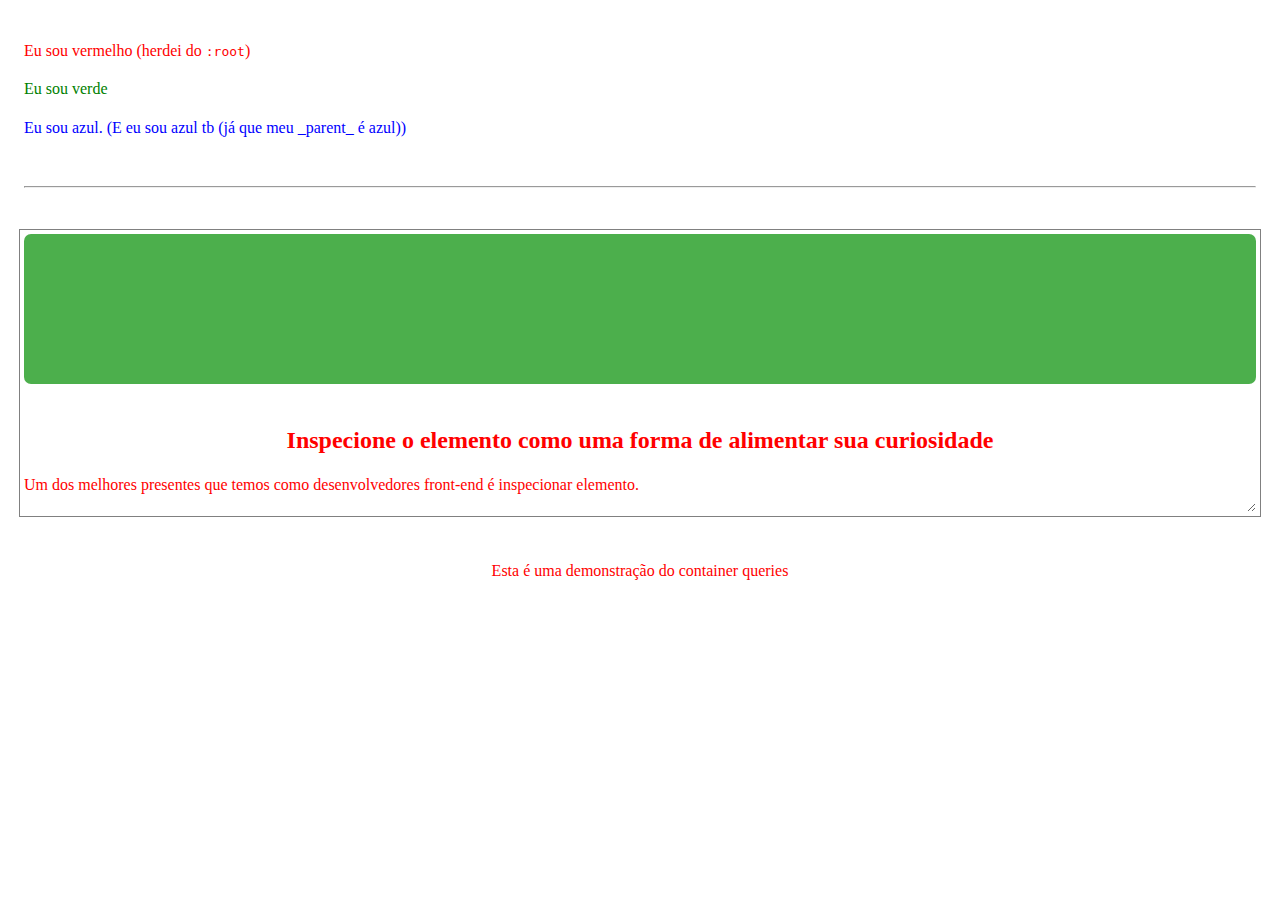
<file: Aula15/index.html>
<!DOCTYPE html>
<html lang="pt-br">

<head>
  <meta charset="UTF-8">
  <meta name="viewport" content="width=device-width, initial-scale=1.0">
  <title>@Container Queries</title>
  <link rel="stylesheet" href="style.css">
  <style>
    /* definindo (padrao) */
    :root {
      --color: red;
    }

    /* definindo (apenas em uma classe) */
    .opaa {
      --color: green;
    }

    /* definindo (apenas um elemento especifico) */
    #opaa {
      --color: blue;
    }

    /* aplicando para todo mundo */
    * {
      color: var(--color);
    }
  </style>
</head>

<body>

  <p>Eu sou vermelho (herdei do <code>:root</code>)</p>
  <p class="opaa">Eu sou verde</p>
  <p id="opaa">
    Eu sou azul. (<span>E eu sou azul tb (já que meu _parent_ é azul)</span>)
  </p>

  <br>
  <hr>
  <br>

  <div class="test-wrapper">
    <div class="card">
      <div class="card__thumb"></div>
      <div class="card__content">
        <h3 class="card__title">
          Inspecione o elemento como uma forma de alimentar sua curiosidade
        </h3>
        <p class="card__desc">
          Um dos melhores presentes que temos como desenvolvedores front-end é inspecionar
          elemento.
        </p>
      </div>
    </div>
  </div>

  <div class="note">
    <p>Esta é uma demonstração do container queries</p>
  </div>

</body>

</html>
</file>
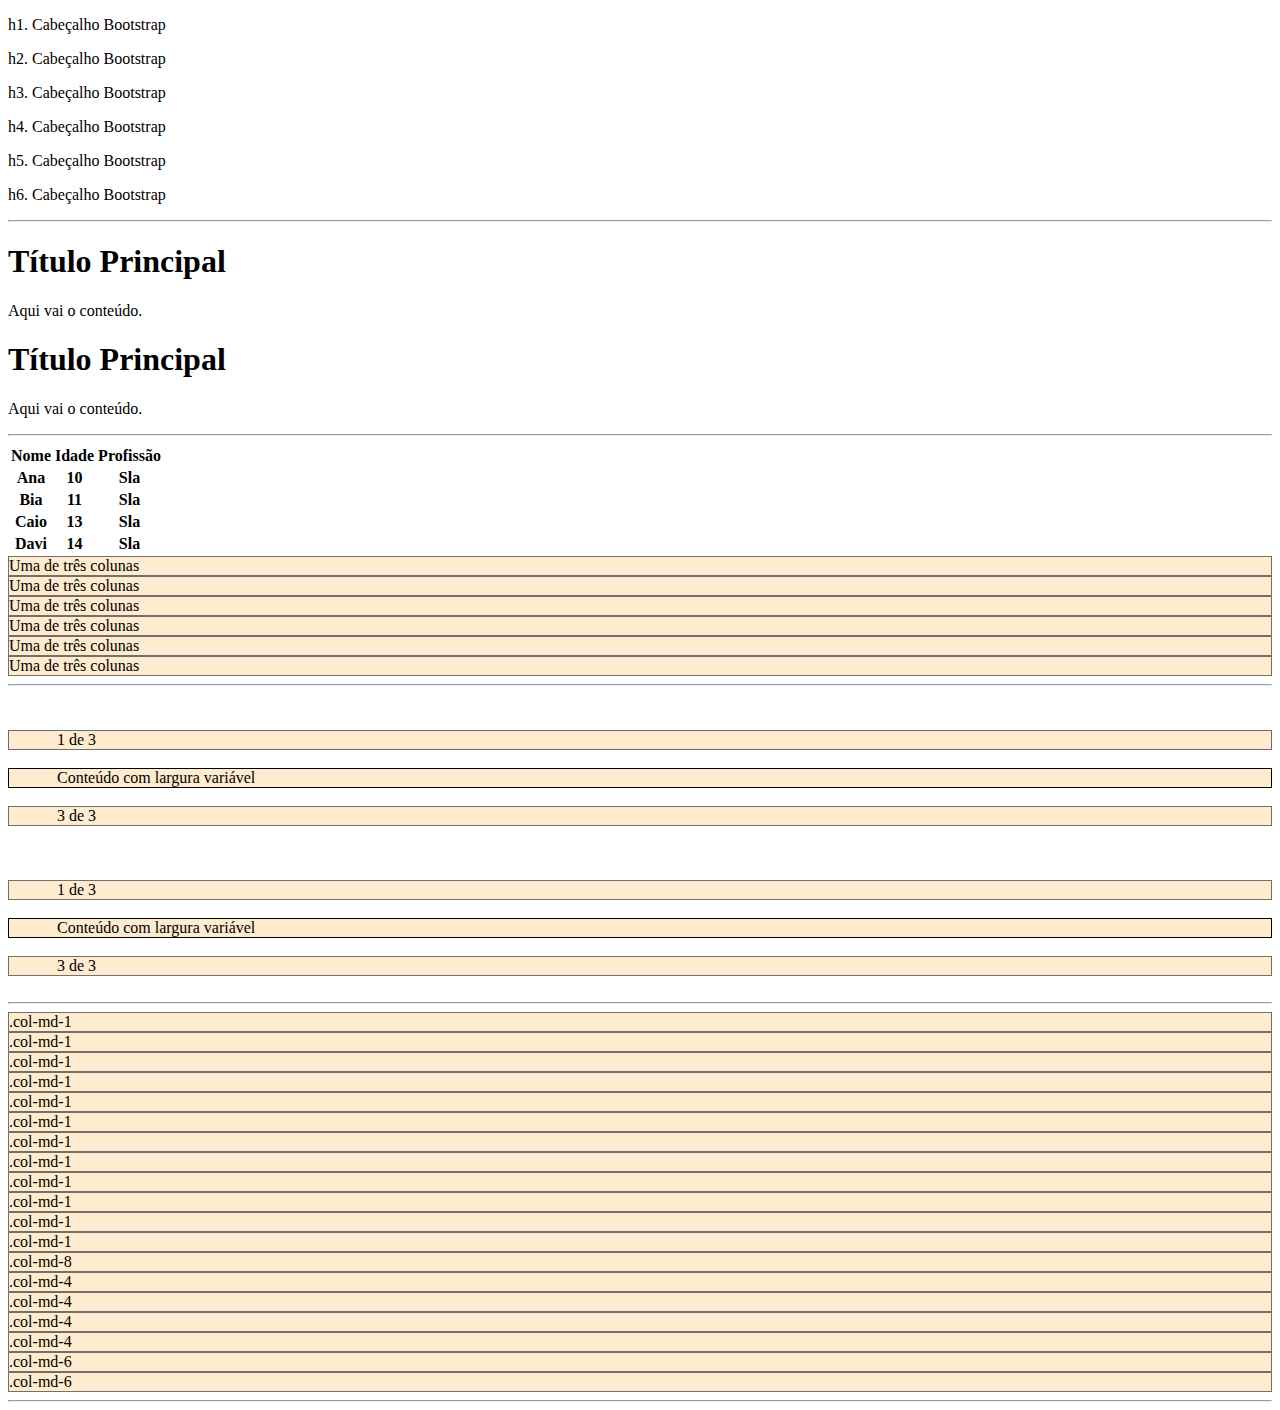
<file: Front/index.html>
<!DOCTYPE html>
<html lang="en">
<head>
    <meta charset="UTF-8">
    <meta name="viewport" content="width=device-width, initial-scale=1.0">
    <link rel="stylesheet" href="https://stackpath.bootstrapcdn.com/bootstrap/4.1.3/css/bootstrap.min.css" integrity="sha384-MCw98/SFnGE8fJT3GXwEOngsV7Zt27NXFoaoApmYm81iuXoPkFOJwJ8ERdknLPMO" crossorigin="anonymous">
    <meta name="viewport" content="width=device-width, initial-scale=1.0">
    <title>Document</title>
    <style>
	.col {
		background-color: blanchedalmond;
		border: 1px solid rgb(116,110,110);
	}
	.col-6{	
		background-color: blanchedalmond; 
            	border: 1px solid rgb(116, 110, 110);
	}
    </style>
</head>
<body>	
   	<p class="h1">h1. Cabeçalho Bootstrap</p>
   	<p class="h2">h2. Cabeçalho Bootstrap</p>
   	<p class="h3">h3. Cabeçalho Bootstrap</p>
   	<p class="h4">h4. Cabeçalho Bootstrap</p>
   	<p class="h5">h5. Cabeçalho Bootstrap</p>
   	<p class="h6">h6. Cabeçalho Bootstrap</p>

	<hr>

   	<div class='container'>
	    <h1>Título Principal</h1>
	    <p>Aqui vai o conteúdo.</p>
	</div>

    	<div class='container-fluid'>
	    <h1>Título Principal</h1>
	    <p>Aqui vai o conteúdo.</p>
	</div>

	<hr>

	<table class="table table-striped">
		<tr>
			<th>Nome</th>
			<th>Idade</th>
			<th>Profissão</th>
		</tr>
		<tr>
			<th>Ana</th>
			<th>10</th>
			<th>Sla</th>
		</tr>
		<tr>
			<th>Bia</th>
			<th>11</th>
			<th>Sla</th>
		</tr>
		<tr>
			<th>Caio</th>
			<th>13</th>
			<th>Sla</th>
		</tr>
		<tr>
			<th>Davi</th>
			<th>14</th>
			<th>Sla</th>
		</tr>
	</table>

	<div class="container">
		<div class="row">
			<div class="col">
				Uma de três colunas
			</div>
			<div class="col">
				Uma de três colunas
			</div>
			<div class="col">
				Uma de três colunas
			</div>
		</div>
		<div class="row">
			<div class="col">
				Uma de três colunas
			</div>
			<div class="col">
				Uma de três colunas
			</div>
			<div class="col">
				Uma de três colunas
			</div>
		</div>

	<hr>

	<div class="container">
    		<div class="row justify-content-md-center">
        		<div class="col col-lg-2">
            			1 de 3
        		</div>
        		<div class="col-md-auto"  style="background-color: blanchedalmond; border: 1px solid black;">
            			Conteúdo com largura variável
        		</div>
        		<div class="col col-lg-2">
            			3 de 3
        		</div>
 		</div>
 		<div class="row">
        		<div class="col">
            			1 de 3
        		</div>
        		<div class="col-md-auto"  style="background-color: blanchedalmond; border: 1px solid black;">
            			Conteúdo com largura variável
        		</div>
        		<div class="col col-lg-2">
            			3 de 3
        		</div>
    		</div>
	</div>

	<hr>

	<div class="container">
		<div class="row justify-content-md-center">
			<div class="col col-md-1">
				.col-md-1
			</div>
			<div class="col col-md-1">
				.col-md-1
			</div>
			<div class="col col-md-1">
				.col-md-1
			</div>
			<div class="col col-md-1">
				.col-md-1
			</div>
			<div class="col col-md-1">
				.col-md-1
			</div>
			<div class="col col-md-1">
				.col-md-1
			</div>
			<div class="col col-md-1">
				.col-md-1
			</div>
			<div class="col col-md-1">
				.col-md-1
			</div>
			<div class="col col-md-1">
				.col-md-1
			</div>
			<div class="col col-md-1">
				.col-md-1
			</div>
			<div class="col col-md-1">
				.col-md-1
			</div>
			<div class="col col-md-1">
				.col-md-1
			</div>
		</div>
		<div class="row justify-content-md-center">
			<div class="col col-md-8">
				.col-md-8
			</div>
			<div class="col sol-md-4">
				.col-md-4
			</div>
		</div>
		<div class="row justify-content-center">
			<div class="col col-md-4">
				.col-md-4
			</div>
			<div class="col col-md-4">
				.col-md-4
			</div>
			<div class="col col-md-4">
				.col-md-4
			</div>
		</div>
		<div class="row justify-content-center">
			<div class="col col-md-6">
			     .col-md-6
			</div>
			<div class="col col-md-6">
			     .col-md-6
			</div>
		</div>
	</div>

	<hr>


</body>
</html>
</file>
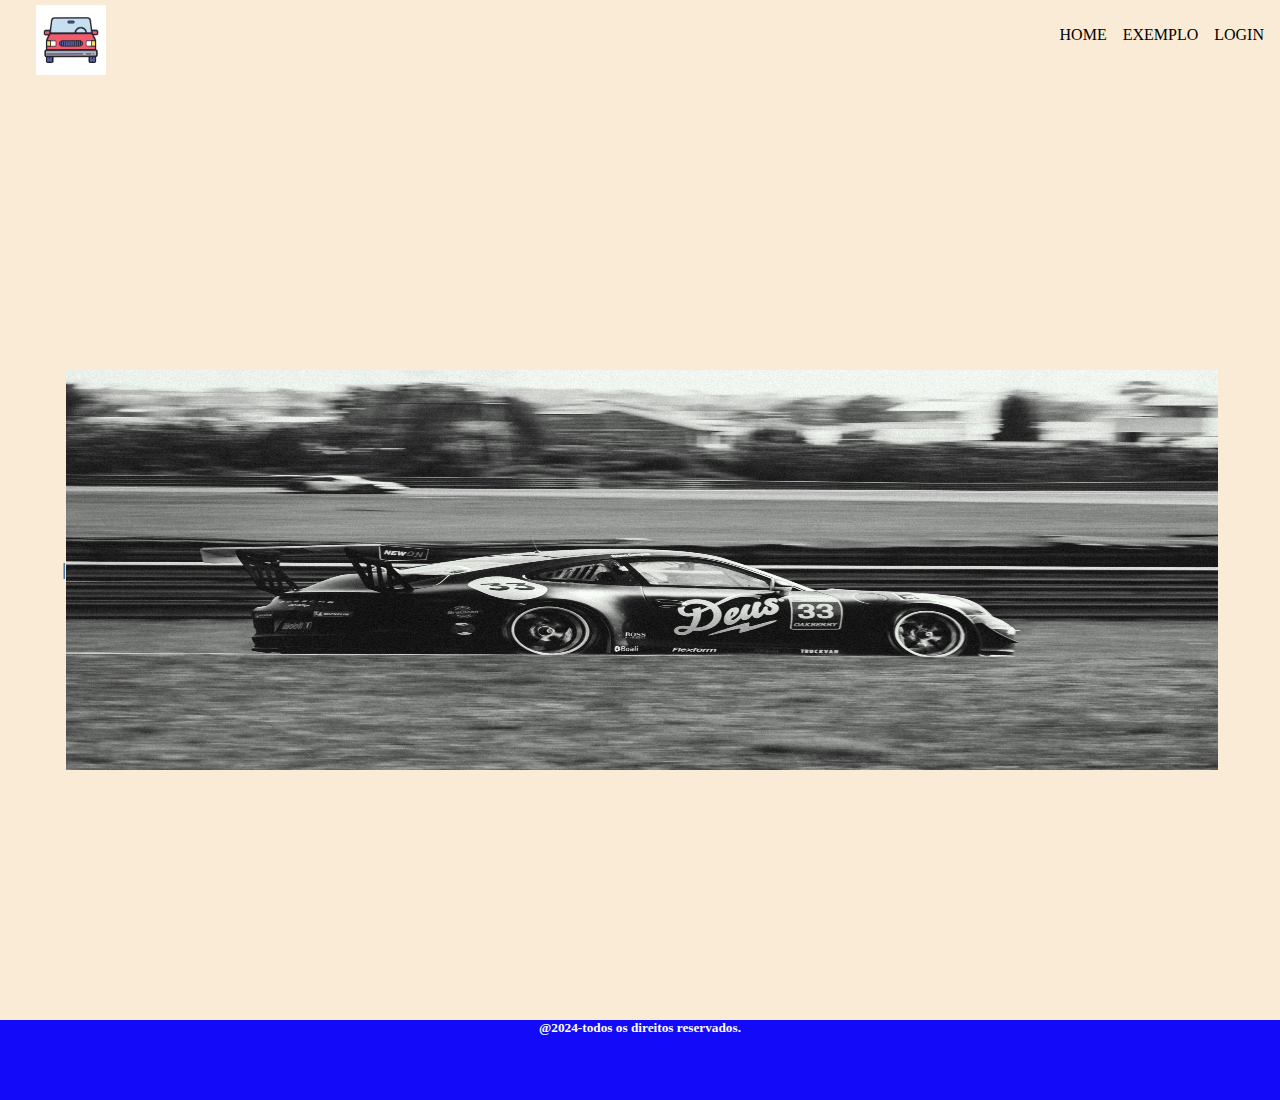
<file: projeto3/index.html>
<!DOCTYPE html>
<html lang="pt-br">
<head>
    <meta charset="UTF-8">
    <meta name="viewport" content="width=device-width, initial-scale=1.0">
    <!--CSS EXTERNO-->
    <link rel="stylesheet" href="./css/estilo.css">
    <title>Loja de Carros</title>
</head>
<body>
    <header>
        <img src="./img/Icone.gif" alt="logo" id="logo">
        <!--botão menu hmaburguer-->
        <button id="btnMob">Menu
            <span id="hamburg"></span>
        </button>
        <nav id="nav">
            <ul id="menu">
                <li><a href="./dashboard.html">Home</a></li>
                <li><a href="./exemplo.html">Exemplo</a></li>
                <li><a href="./login.html">Login</a></li>
            </ul>
        </nav>
    </header>
    <section id="banner">
        |<img id="imgbanner">
    </section>

    <footer>
        <h5>@2024-todos os direitos reservados.</h5>
    </footer>

    <!--JAVASCRIPT EXTERNO-->
    <script src="script.js"></script>
</body>
</html>
</file>
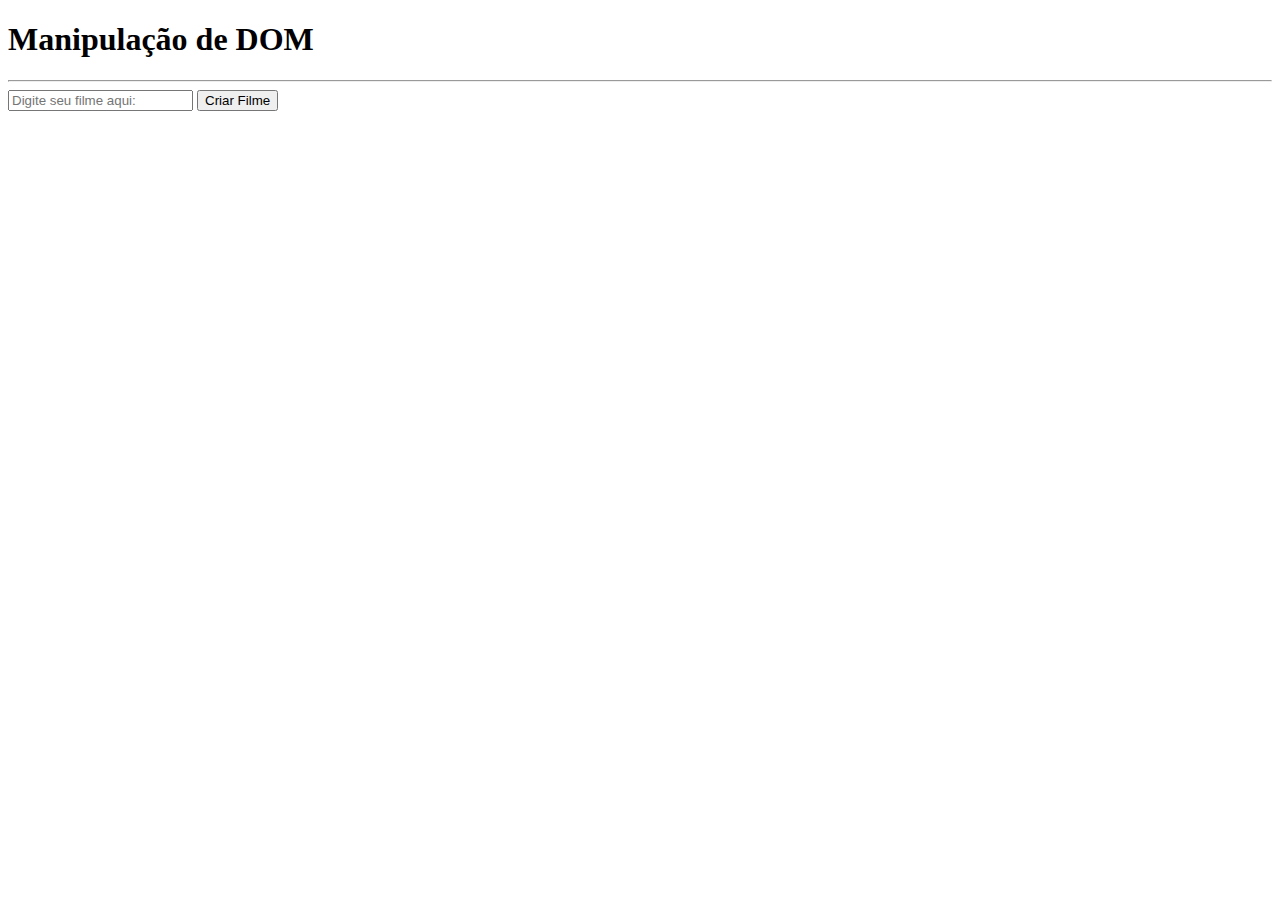
<file: Sla/index.html>
<!DOCTYPE html>
<html lang="pt-br">
<head>
    <meta charset="UTF-8">
    <meta name="viewport" content="width=device-width, initial-scale=1.0">
    <style>
        .item-lista{
            background-color: black;
        }
    </style>
    <title>Filmes</title>
</head>
<body>
    <h1>Manipulação de DOM</h1>
    <hr>

    <form>    
        <input type="text" id="inputFilme" placeholder="Digite seu filme aqui:">
        <button id="btnCriar">Criar Filme</button>
    </form>

    <ul id="listaFilmes"></ul>

    <script src="./script.js"></script>
</body>
</html>
</file>
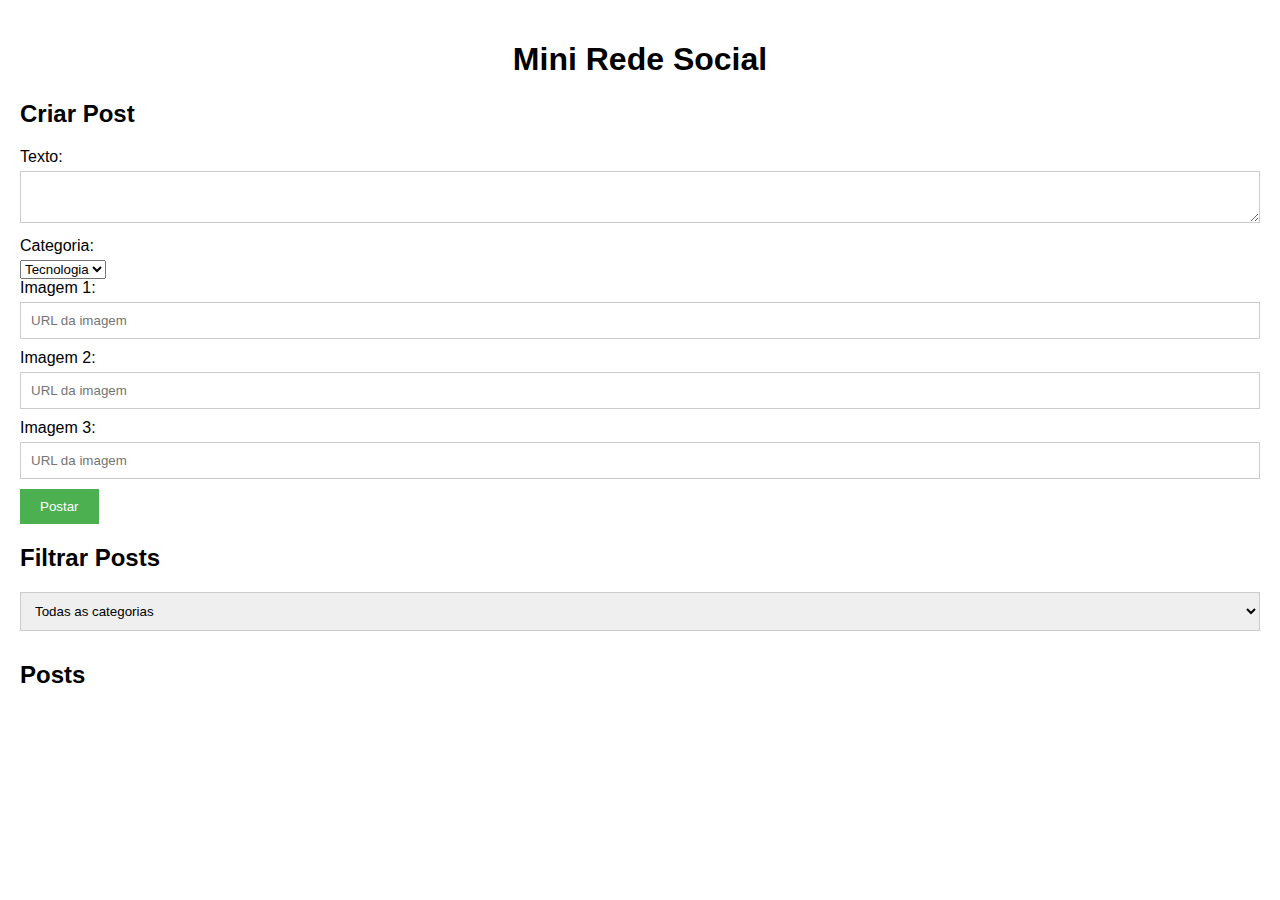
<file: Teste/index.html>
<!DOCTYPE html>
<html lang="pt-br">
<head>
    <meta charset="UTF-8">
    <meta name="viewport" content="width=device-width, initial-scale=1.0">
    <title>Mini Rede Social</title>
    <link rel="stylesheet" href="style.css">
</head>
<body>
    <header>
        <h1>Mini Rede Social</h1>
    </header>

    <main>
        <section id="create-post">
            <h2>Criar Post</h2>
            <form id="post-form">
                <label for="text">Texto:</label>
                <textarea id="text" name="text" required></textarea>

                <label for="category">Categoria:</label>
                <select id="category" name="category">
                    <option value="Tecnologia">Tecnologia</option>
                    <option value="Viagem">Viagem</option>
                    <option value="Comida">Comida</option>
                </select>

                <label for="image1">Imagem 1:</label>
                <input type="url" id="image1" name="image1" placeholder="URL da imagem">

                <label for="image2">Imagem 2:</label>
                <input type="url" id="image2" name="image2" placeholder="URL da imagem">

                <label for="image3">Imagem 3:</label>
                <input type="url" id="image3" name="image3" placeholder="URL da imagem">

                <button type="submit">Postar</button>
            </form>
        </section>

        <section id="filter">
            <h2>Filtrar Posts</h2>
            <select id="filter-category">
                <option value="">Todas as categorias</option>
                <option value="Tecnologia">Tecnologia</option>
                <option value="Viagem">Viagem</option>
                <option value="Comida">Comida</option>
            </select>
        </section>

        <section id="posts">
            <h2>Posts</h2>
            <ul id="post-list"></ul>
        </section>
    </main>

    <script src="script.js"></script>
</body>
</html>
</file>
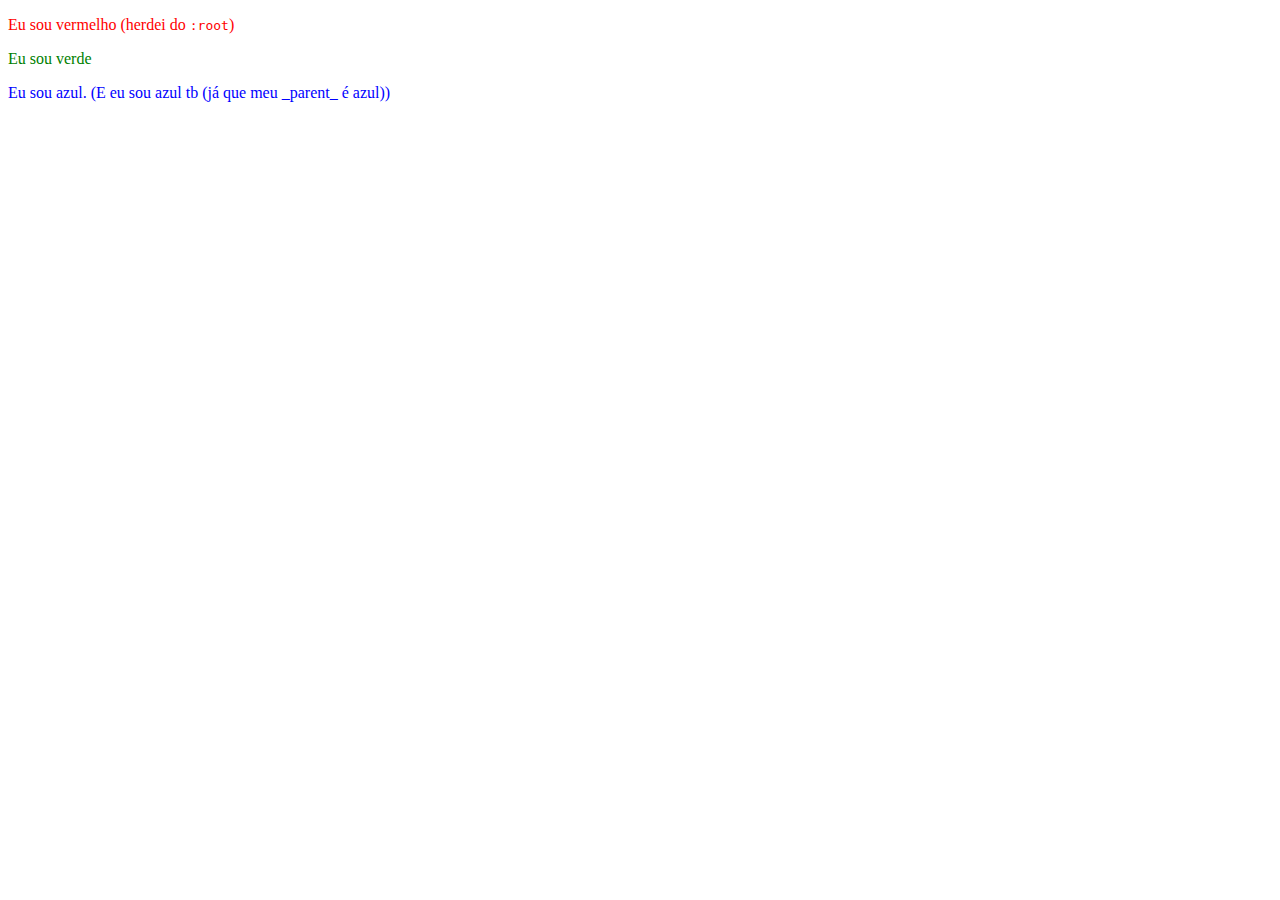
<file: Aula15/teste/index.html>
<!DOCTYPE html>
<html lang="en">
<head>
    <meta charset="UTF-8">
    <meta name="viewport" content="width=device-width, initial-scale=1.0">
    <link rel="stylesheet" href="./style.css">
    <title>Document</title>
</head>
<body>
    
<p>Eu sou vermelho (herdei do <code>:root</code>)</p>
<p class="opaa">Eu sou verde</p>
<p id="opaa">
Eu sou azul. (<span>E eu sou azul tb (já que meu _parent_ é azul)</span>) 
</p>

</body>
</html>
</file>
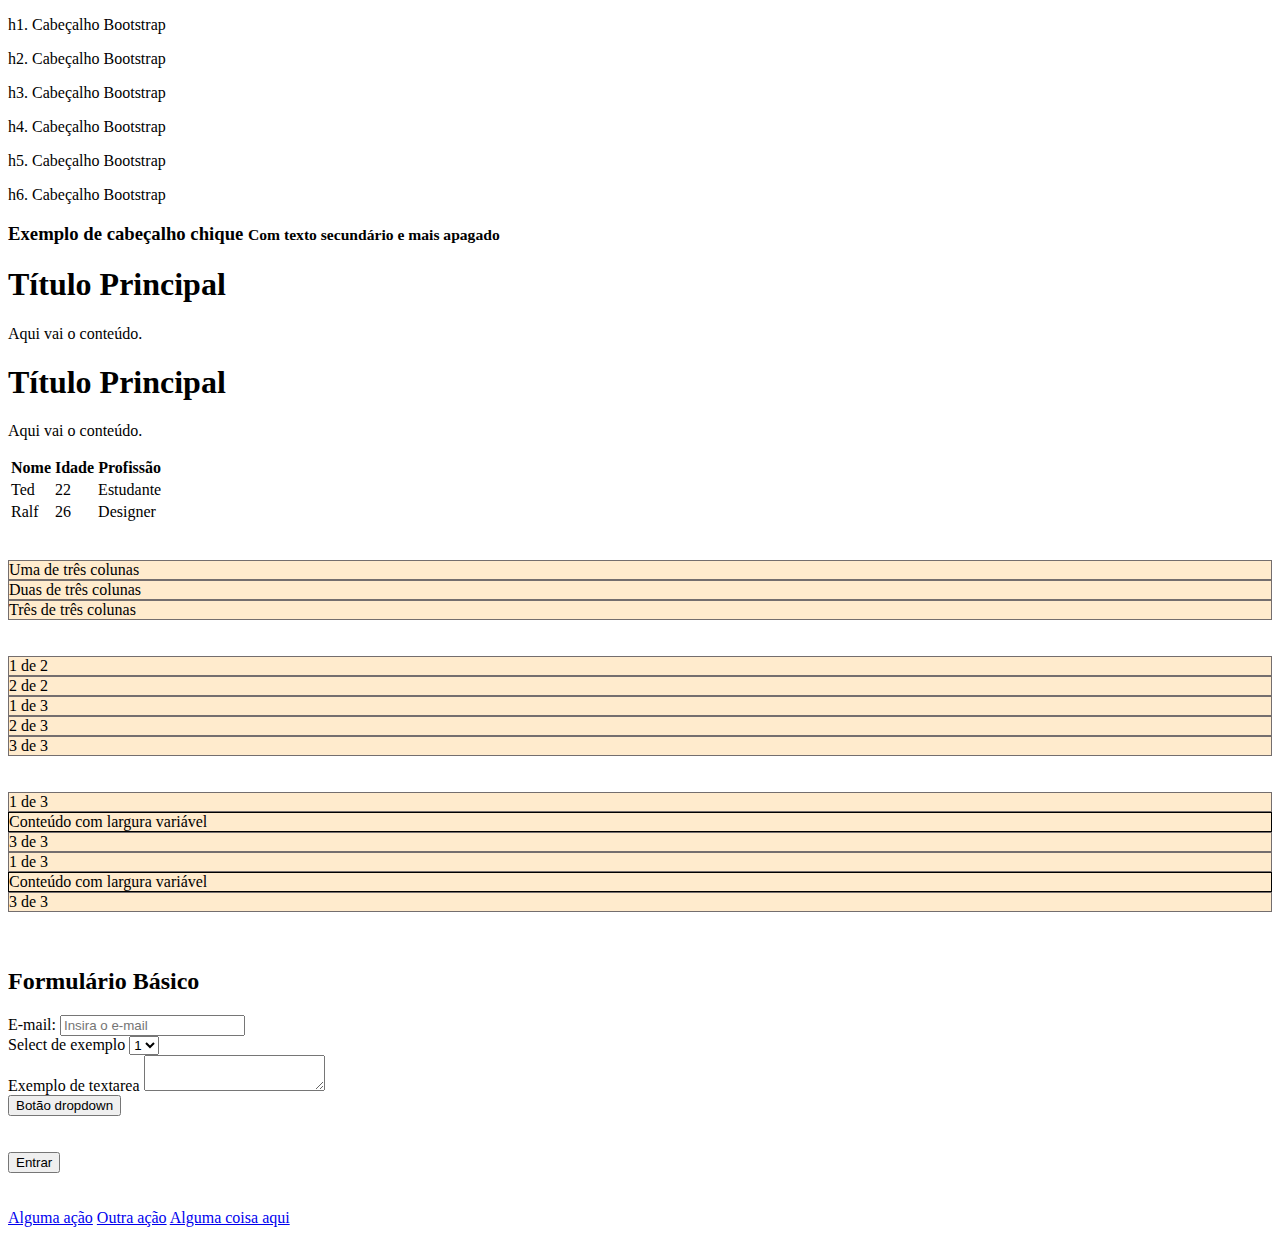
<file: Front/prof/index.html>
<!DOCTYPE html>
<html lang="en">

<head>
    <meta charset="UTF-8">
    <meta name="viewport" content="width=device-width, initial-scale=1.0">
    <title>Aula 19 - Bootstrap</title>
    <link rel="stylesheet" href="https://stackpath.bootstrapcdn.com/bootstrap/4.1.3/css/bootstrap.min.css"
        integrity="sha384-MCw98/SFnGE8fJT3GXwEOngsV7Zt27NXFoaoApmYm81iuXoPkFOJwJ8ERdknLPMO" crossorigin="anonymous">
    <style>
        .col {
            background-color: blanchedalmond; 
            border: 1px solid rgb(116, 110, 110);
        }
        .col-6 {
            background-color: blanchedalmond; 
            border: 1px solid rgb(116, 110, 110);
        }
    </style>
</head>
<body>
    <p class="h1">h1. Cabeçalho Bootstrap</p>
    <p class="h2">h2. Cabeçalho Bootstrap</p>
    <p class="h3">h3. Cabeçalho Bootstrap</p>
    <p class="h4">h4. Cabeçalho Bootstrap</p>
    <p class="h5">h5. Cabeçalho Bootstrap</p>
    <p class="h6">h6. Cabeçalho Bootstrap</p>


    <h3>
        Exemplo de cabeçalho chique
        <small class="text-muted">Com texto secundário e mais apagado</small>
    </h3>

    <div class="container">
        <h1>Título Principal</h1>
        <p>Aqui vai o conteúdo.</p>
    </div>

    <div class="container-fluid">
        <h1>Título Principal</h1>
        <p>Aqui vai o conteúdo.</p>
    </div>
        
    <table class="table table-striped">
          <tr>
            <th>Nome</th>
            <th>Idade</th>
            <th>Profissão</th>
          </tr>
          <tr>
            <td>Ted</td>
            <td>22</td>
            <td>Estudante</td>
          </tr>
          <tr>
            <td>Ralf</td>
            <td>26</td>
            <td>Designer</td>
          </tr>
    </table> 

    <br><br>

    <div class="container">
        <div class="row">
            <div class="col">
                Uma de três colunas
            </div>
            <div class="col">
                Duas de três colunas
            </div>
            <div class="col">
                Três de três colunas
            </div>
        </div>
    </div>
    <br><br>
    <div class="container">
        <div class="row">
            <div class="col">
                1 de 2
            </div>
            <div class="col">
                2 de 2
            </div>
        </div>
        <div class="row">
            <div class="col">
                1 de 3
            </div>
            <div class="col">
                2 de 3
            </div>
            <div class="col">
                3 de 3
            </div>
        </div>
    </div>

    <br><br>

    <div class="container">
        <div class="row justify-content-md-center">
            <div class="col col-lg-2">
                1 de 3
            </div>
            <div class="col-md-auto" style="background-color: blanchedalmond; border: 1px solid black;">
                Conteúdo com largura variável
            </div>
            <div class="col col-lg-2">
                3 de 3
            </div>
        </div>
        <div class="row">
            <div class="col">
                1 de 3
            </div>
            <div class="col-md-auto" style="background-color: blanchedalmond; border: 1px solid black;">
                Conteúdo com largura variável
            </div>
            <div class="col col-lg-2">
                3 de 3
            </div>
        </div>
    </div>

    <br><br>
        
    <div class="container">
        <h2>Formulário Básico</h2>
        <form action="#">
            <div class="form-group">
                <label for="email">E-mail:</label>
                <input type="email" class="form-control" id="email" placeholder="Insira o e-mail">
            </div>
            <div class="form-group">
                <label for="exampleFormControlSelect1">Select de exemplo</label>
                <select class="form-control" id="exampleFormControlSelect1">
                    <option>1</option>
                    <option>2</option>
                    <option>3</option>
                    <option>4</option>
                    <option>5</option>
                </select>
            </div>
            <div class="form-group">
                <label for="exampleFormControlTextarea1">Exemplo de textarea</label>
                <textarea class="form-control"></textarea>
            </div>
            <div class="dropdown">
                <button class="btn btn-secondary dropdown-toggle" data-toggle="dropdown">
                    Botão dropdown
                </button>
            </div>
            <br><br>
            <button type="submit" class="btn btn-primary">
                Entrar
            </button>
        </form>
    </div>
    <br><br> 
    <div class="dropdown-menu">
        <a class="dropdown-item" href="#">Alguma ação</a>
        <a class="dropdown-item" href="#">Outra ação</a>
        <a class="dropdown-item" href="#">Alguma coisa aqui</a>
    </div>
</body>
</html>
</file>
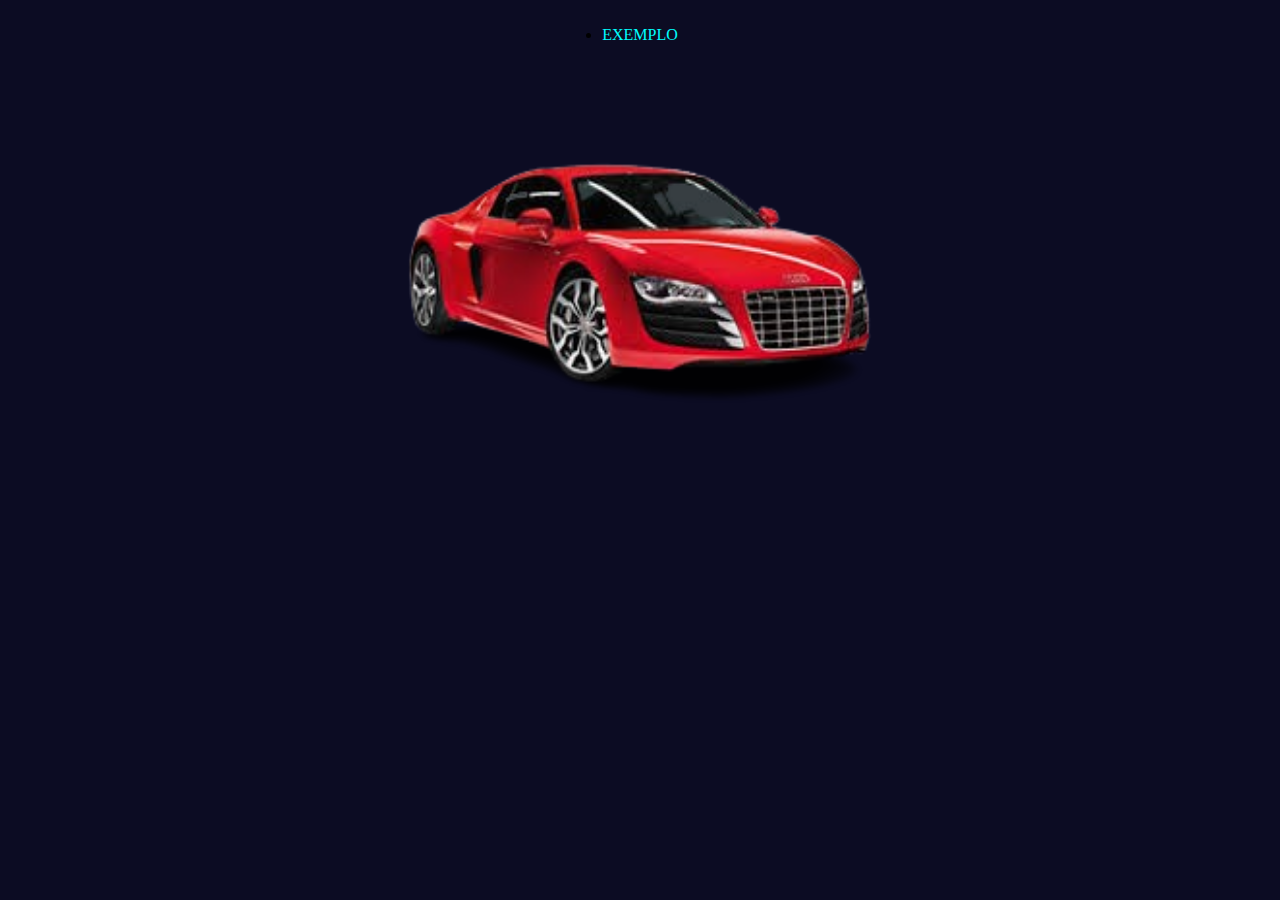
<file: projeto3/exemplo.html>
<!DOCTYPE html>
<html lang="pt-br">
<head>
    <meta charset="UTF-8">
    <meta name="viewport" content="width=device-width, initial-scale=1.0">
    <link rel="stylesheet" href="./css/exemplo.css">
    <title>Exemplo</title>
</head>
<body>
    <header>
        <nav>
            <li><a href="">Exemplo</a></li>
        </nav>
    </header>

    <section id="exemplo">
        <img src="./img/imagem-removebg-preview.png" alt="" id="image"/>
    </section>

</body>
</html>
</file>
<file: Aula15/style.css>
.test-wrapper {
    /* Define uma custom property chamada --css-contain, que pode ser reutilizada em outros lugares no CSS */
    --css-contain: layout inline-size;
    /* Restringe o escopo do layout e do tamanho inline do elemento para otimizar o desempenho */
    contain: layout inline-size;
    /* Permite que o usuário redimensione o elemento horizontalmente */
    resize: horizontal;
    /* Exibe barras de rolagem automaticamente quando o conteúdo do elemento excede suas dimensões */
    overflow: auto;
    /* Centraliza o elemento horizontalmente e define uma margem de 1rem em torno dele */
    margin: 1rem auto;
    /* Define uma borda cinza sólida ao redor do elemento */
    outline: solid 1px grey;
    /* Afasta a borda do conteúdo do elemento em 4px, criando um espaço entre o contorno e o conteúdo */
    outline-offset: 4px;
}

.card {
    display: flex;
    flex-direction: column;
    flex-wrap: wrap;
    gap: 1rem;
}

.card__thumb {
    aspect-ratio: 1 / 1;
    flex: 0 0 150px;
    min-height: 150px;
    background-color: #4caf4c;
    border-radius: 7px;
}

.card__title {
    font-weight: bold;
    font-size: 1.5rem;
    margin-bottom: 0.5rem;
    text-align: center;
}

.card__content {
    flex: 1;
}

.note {
    padding: 1rem;
    margin-top: 1rem;
    text-align: center;
}

body {
    padding: 1rem;
    font-family: "Rubik";
    line-height: 1.4;
}

@media --css-container and (min-width: 400px) {
    .card {
        flex-direction: row;
    }

    .card__thumb {
        flex: 0 0 100px;
        min-height: 100px;
        align-self: flex-start;
    }
}

@container (min-width: 400px) {
    .card {
        flex-direction: row;
    }

    .card__thumb {
        flex: 0 0 100px;
        min-height: 100px;
        align-self: flex-start;
    }
}

@media --css-container and (min-width: 600px) {
    .card__thumb {
        flex: 0 0 150px;
        min-height: 150px;
    }
}

@container (min-width: 600px) {
    .card__thumb {
        flex: 0 0 150px;
        min-height: 150px;
    }
}

@media --css-container and (min-width: 800px) {
    .card {
        position: relative;
        justify-content: center;
        align-items: center;
        min-height: 350px;
    }

    .card__thumb {
        position: absolute;
        left: 0;
        top: 0;
        width: 100%;
        height: 100%;
        opacity: 0.25;
    }

    .card__content {
        position: relative;
        flex: unset;
    }

    .card__title {
        font-weight: bold;
        font-size: 1.5rem;
        margin-bottom: 0.5rem;
    }

    .card__desc {
        max-width: 480px;
        margin-left: auto;
        margin-right: auto;
        text-align: center;
        color: #222;
    }
}

@container (min-width: 800px) {
    .card {
        position: relative;
        justify-content: center;
        align-items: center;
        min-height: 350px;
    }

    .card__thumb {
        position: absolute;
        left: 0;
        top: 0;
        width: 100%;
        height: 100%;
        opacity: 0.25;
    }

    .card__content {
        position: relative;
        flex: unset;
    }

    .card__title {
        font-weight: bold;
        font-size: 1.5rem;
        margin-bottom: 0.5rem;
    }

    .card__desc {
        max-width: 480px;
        margin-left: auto;
        margin-right: auto;
        text-align: center;
        color: #222;
    }
}
</file>
<file: projeto3/css/estilo.css>
*{
    margin:0;
    padding: 0;
    box-sizing: border-box;
}
body{
    background-color: antiquewhite;
}
header{
    width: 100%;
    height: 70px;
    padding: 1rem;
    display: flex;
    justify-content: space-between;
    align-items: center;
   
}
#logo{
    margin-left: 20px;
    margin-top: 10px;
    width: 70px;
    height: 70px;
}
#nav{
    /*width: 100%;*/
}
#menu{
    display: flex;
    list-style:none ;
    gap:1rem;
}
#menu a{
    display: block;
    text-decoration: none;
    text-transform: uppercase;
    color:#000;
}
#menu a:hover{
    color:red;
    font-weight: 900;
}
#banner{
    margin-top: 50px;
    display: flex;
    justify-content: center;
    align-items: center;
}
#imgbanner{
    width: 90%;
    height: 400px;
}
section{
    width: 100%;
    height: 100vh;
}

footer{
    width: 100%;
    height: 80px;
    background-color: #120af8;
}
footer h5{
    display: flex;
    justify-content: center;
    align-items: center;
    color:#fff;
}
#btnMob{
    display: none;
}

/*RESPONSIVIDADE CELULAR*/

@media (max-width:600px){
body{
    background-image: linear-gradient(to right, #dc143c,bisque);
}
#menu{
    display: block;
    position: absolute;
    width: 100%;
    height: 0px;
    top:50px;
    right: 0px;
    transition: 0.6s;
    visibility: hidden;
    overflow-y: hidden;
}
#btnMob{
    display:flex;
    padding: 0.5rem 1rem;
    font-size: 1rem;
    border:none;
    background: none;
    cursor: pointer;
    gap:0.5rem;
}

#menu a{
    padding: 1rem 0;
    margin: 0 1rem;
    display: flex;
    justify-content: center;
    align-items: center;
    border-bottom: 0px solid #000;
}

#imgbanner{
    width: 80%;
    height: 50%;
}

#nav.active #menu{
    height: calc(100vh - 70px);
    visibility: visible;
    overflow-y: auto;
}

#hamburg{
    display: block;
    width: 20px;
    border-top: 2px solid;
}

#hamburg::before,
#hamburg::after{
    content: '';
    display: block;
    background: currentColor;
    width: 20px;
    height: 2px;
    margin-top: 5px;
    transition: 0.5s;
    position: relative;

}

#nav.active #hamburg::before{
    transform: rotate(135deg);
}

#nav.active #hamburg::after{
    transform: rotate(-135deg);
    top: -7px;
}
}

@media screen and (min-width:601px) and (max-width:900px){
body{
    background-image: linear-gradient(to right, bisque, black);
}
#menu{
    display: block;
    position: absolute;
    width: 100%;
    height: 0px;
    top:50px;
    right: 0px;
    transition: 0.6s;
    visibility: hidden;
    overflow-y: hidden;
}
#btnMob{
    display:flex;
    padding: 0.5rem 1rem;
    font-size: 1rem;
    border:none;
    background: none;
    cursor: pointer;
    gap:0.5rem;
}

#menu a{
    padding: 1rem 0;
    margin: 0 1rem;
    display: flex;
    justify-content: center;
    align-items: center;
    border-bottom: 0px solid #000;
}

#imgbanner{
    width: 80%;
    height: 50%;
}

#nav.active #menu{
    height: calc(100vh - 70px);
    visibility: visible;
    overflow-y: auto;
}

#hamburg{
    display: block;
    width: 20px;
    border-top: 2px solid;
}

#hamburg::before,
#hamburg::after{
    content: '';
    display: block;
    background: currentColor;
    width: 20px;
    height: 2px;
    margin-top: 5px;
    transition: 0.5s;
    position: relative;

}

#nav.active #hamburg::before{
    transform: rotate(135deg);
}

#nav.active #hamburg::after{
    transform: rotate(-135deg);
    top: -7px;
}
}

#image{
    mix-blend-mode: multiply;
}
</file>
<file: Teste/style.css>
body {
    font-family: sans-serif;
    margin: 0;
    padding: 20px;
}

header {
    text-align: center;
    margin-bottom: 20px;
}

section {
    margin-bottom: 20px;
}

#create-post label,
#filter label {
    display: block;
    margin-bottom: 5px;
}

#create-post input[type="text"],
#create-post input[type="url"],
#create-post textarea,
#filter select {
    width: 100%;
    padding: 10px;
    margin-bottom: 10px;
    border: 1px solid #ccc;
    box-sizing: border-box;
}

#create-post button,
#filter button {
    background-color: #4CAF50;
    color: white;
    padding: 10px 20px;
    border: none;
    cursor: pointer;
}

#posts ul {
    list-style: none;
    padding: 0;
}

#posts li {
    border: 1px solid #ccc;
    padding: 10px;
    margin-bottom: 10px;
    position: relative; /* Para posicionar os botões */
}

.post-image {
    width: 100%;
    height: 200px;
    object-fit: cover;
    margin-bottom: 10px;
}

.post-image-carousel {
    display: none;
}

.post-image-carousel.active {
    display: block;
}

.carousel-buttons {
    display: flex;
    justify-content: space-around;
    margin-bottom: 10px;
    position: absolute; /* Para posicionar os botões no post */
    bottom: 10px; /* Ajuste para a posição desejada */
    left: 0; /* Ajuste para a posição desejada */
    width: 100%; /* Ajuste para a largura desejada */
}

.carousel-buttons button {
    background-color: transparent;
    border: none;
    cursor: pointer;
    font-size: 24px;
}

.edit-delete-buttons {
    display: flex;
    justify-content: space-around;
    margin-top: 10px;
}

.edit-delete-buttons button {
    background-color: transparent;
    border: none;
    cursor: pointer;
}
</file>
<file: Aula15/teste/style.css>
/* definindo (padrao) */
:root {--color: red;}
/* definindo (apenas em uma classe) */
.opaa {--color: green;}
/* definindo (apenas um elemento especifico) */
#opaa {--color: blue;}
/* aplicando para todo mundo */
* {color: var(--color);}
</file>
<file: projeto3/css/exemplo.css>
:root{
    --font-color: #00ffff;
    --bg-color: #0c0c23;
}

*{
    margin:0;
    padding: 0;
    box-sizing: border-box;
}

body{
    background-color: var(--bg-color);
}

header{
    width: 100%;
    height: 70px;
    padding: 1rem;
    display: flex;
    justify-content: center;
    align-items: center;
    background-color: transparent
}

nav a{
    display: flex;
    text-decoration: none;
    list-style: none;
    color: var(--font-color);
    text-transform: uppercase;
}

#exemplo{
    display: flex;
    justify-content: center;
    align-items: center;
}

#image{
    width: 500px;
    height: 400px;
}

#image:hover{
    animation: efeito .6s ease-in-out infinite;
}

@keyframes efeito {
    0%, 100%{
        transform: scale(1);
        /*transform: rotate(0deg);*/
        transform: translateY(50px);
    }
    50%{
        transform: scale(1.1);
        /*transform: rotate(360deg);*/
        filter: drop-shadow(yellow 0 0 2rem);
        width: 600px;
    }
}
</file>
